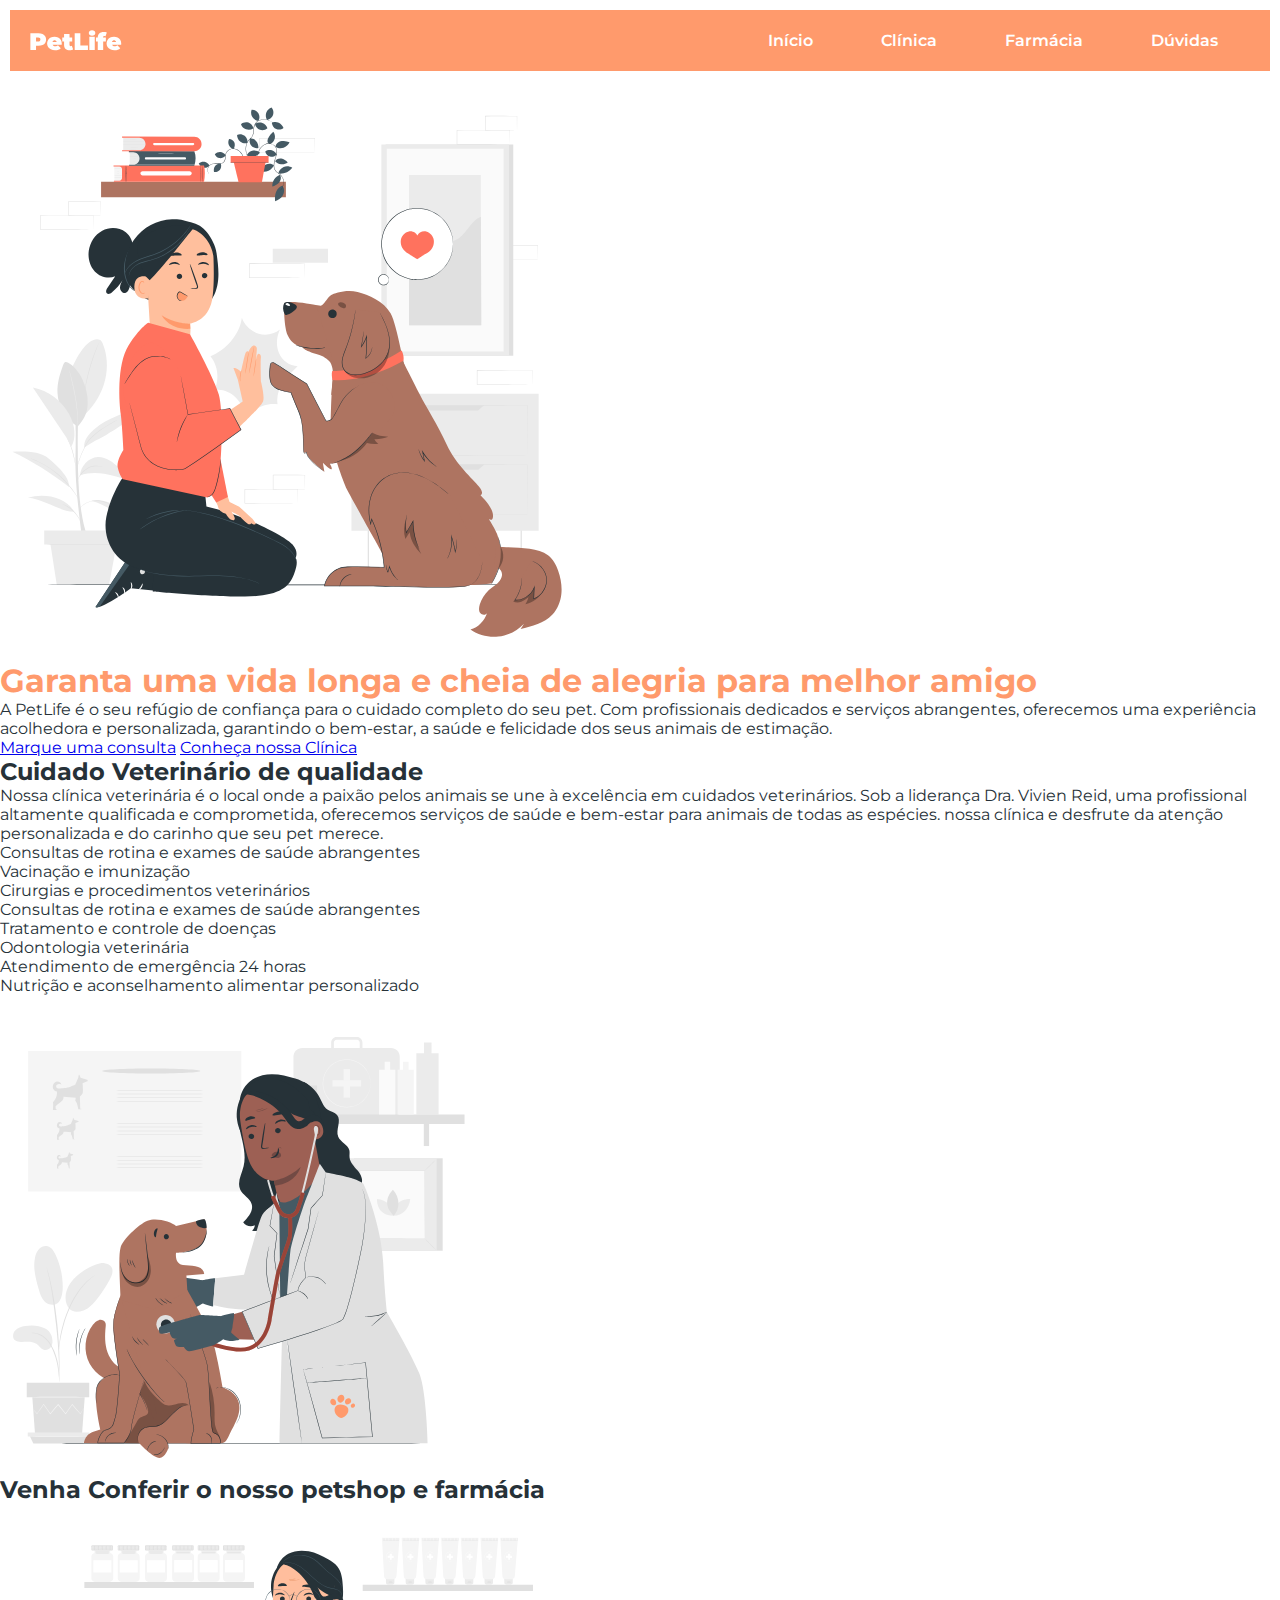
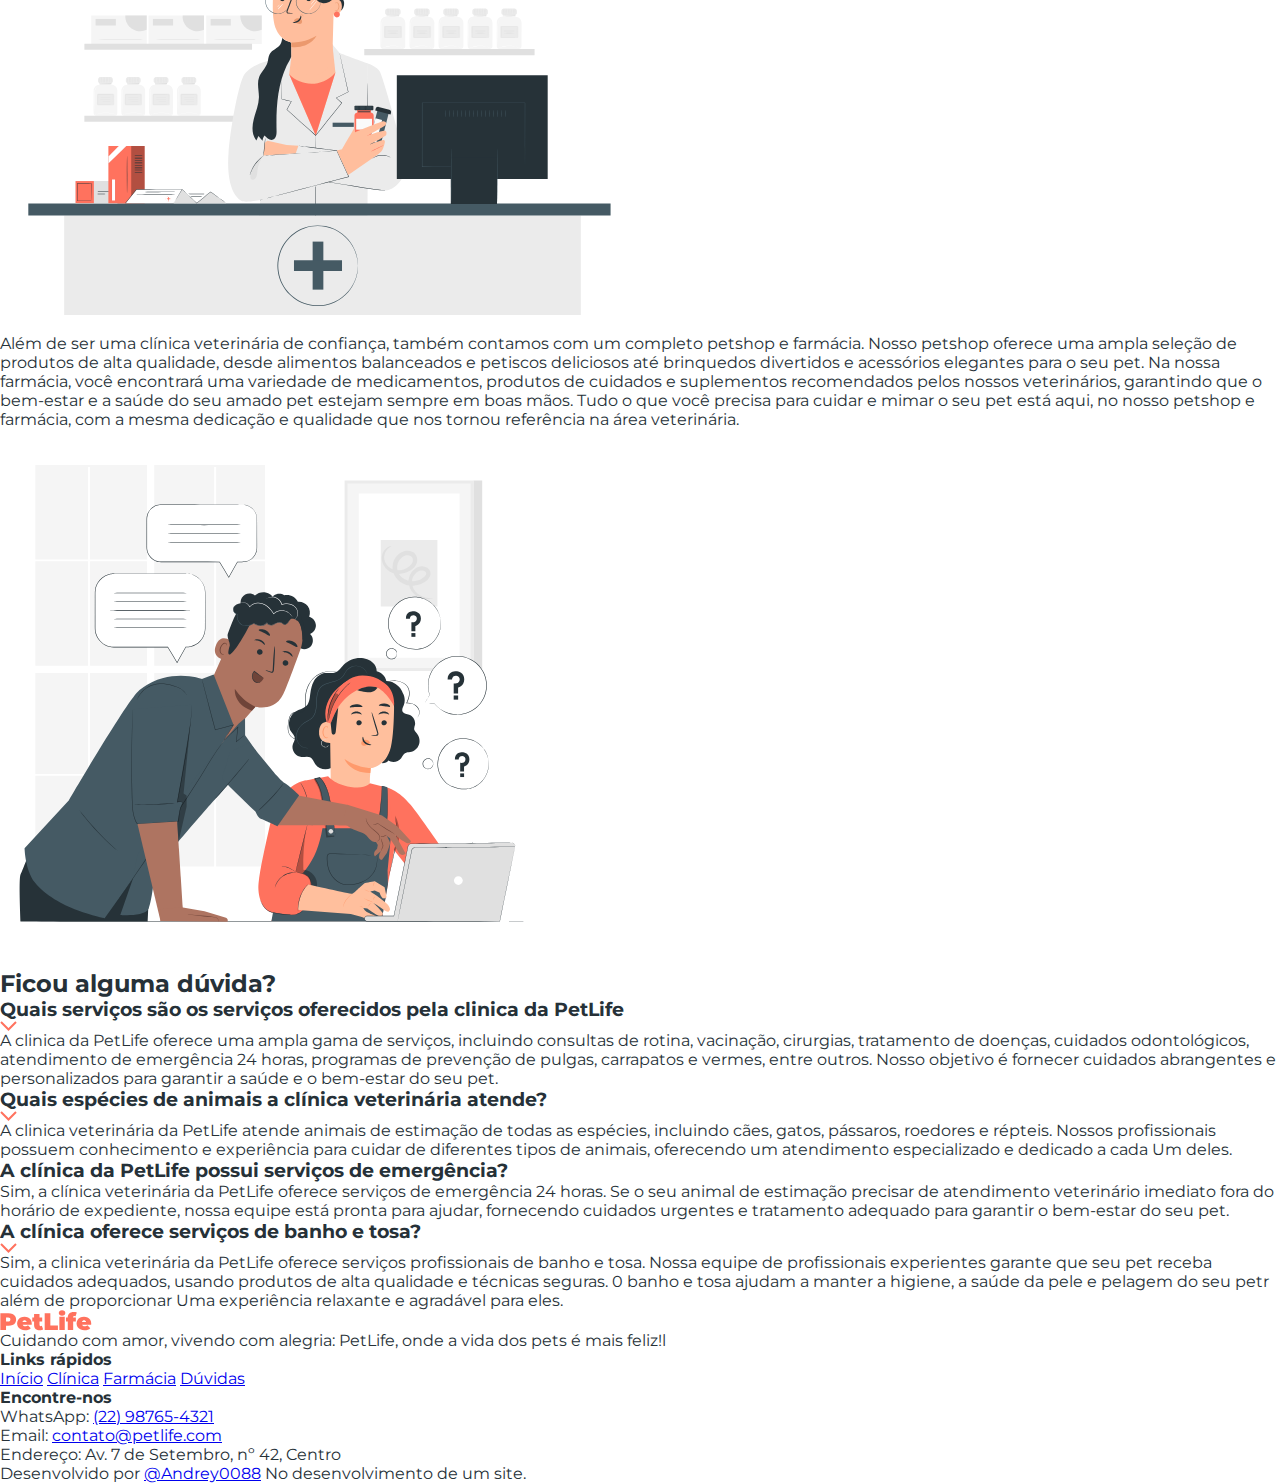
<file: index.html>
<html>

<head>
    <title>PetLife</title>
    <meta name="description" content="Garanta uma vida longa e cheia de alegria para o seu melhor amigo">

    <!-- Cascading Style Sheets -->
    <link rel="stylesheet" href="index.css"> <!-- rel: tipo de relacionamento: folha de estilo-->
    <link rel="preconnect" href="https://fonts.googleapis.com">
    <link rel="preconnect" href="https://fonts.gstatic.com" crossorigin>
    <link href="https://fonts.googleapis.com/css2?family=Montserrat:wght@400;600&display=swap" rel="stylesheet">
</head>

<body>
    <header style="background-color: #FF9A6C">
        <a href="index.html">
            <!--o "a" é o ancora, e define o destino por meio do href, o href é um atributo da tag "a" -->
            <img src="img\logo-white.svg" alt="PetLife">
        </a>

        <nav>
            <a href="#inicio">Início</a> <!--o # indica uma seção dentro da página atual.-->
            <a href="#clinica">Clínica</a>
            <a href="#farmacia">Farmácia</a>
            <a href="#duvidas">Dúvidas</a>
        </nav>
    </header>

    <main>
        <section id="inicio"> <!--Identificador, para a linha 16 saber onde ir-->
            <img src="img/start-img.svg" alt="capa" width="580" height="580"> <!-- colocando a imagem da capa-->

            <!--Criar um parágrafo menor com 2 botões: -->
            <div>
                <!--div serve apenas para agrupar, serve para divisão,apenas dividir o conteúdo, bom para organizar o conteúdo com o CSS posteriormente-->
                <h1>Garanta uma vida longa e cheia de alegria para melhor amigo</h1>
                <p>A PetLife é o seu refúgio de confiança para o cuidado completo do seu pet. Com profissionais
                    dedicados e serviços abrangentes, oferecemos uma experiência acolhedora e personalizada, garantindo
                    o bem-estar, a saúde e felicidade dos seus animais de estimação.</p>
                <a href="https://wa.me/5522987654321" target="_blank">Marque uma consulta</a>
                <!--abre o whatsapp par enviar mensagem-->
                <!-- o blank abre uma nova aba, vazia, para abrir o link, sem sair da página principal.-->
                <a href="#clinica">Conheça nossa Clínica</a>
            </div>
        </section>

        <section id="clinica"> <!-- criando seção sobre clinica-->
            <div>
                <h2>Cuidado Veterinário de qualidade</h2>
                <p>
                    Nossa clínica veterinária é o local onde a paixão pelos animais se une à excelência em cuidados
                    veterinários. Sob a liderança Dra. Vivien Reid, uma profissional altamente qualificada e
                    comprometida, oferecemos serviços de saúde e bem-estar para animais de todas as
                    espécies. nossa clínica e desfrute da atenção personalizada e do carinho que seu
                    pet merece.
                </p>
                <ul> <!--elemento de lista, "ol" é ordenador, o "ul" não é ordenado-->
                    <li>Consultas de rotina e exames de saúde abrangentes</li>
                    <li>Vacinação e imunização</li>
                    <li>Cirurgias e procedimentos veterinários</li>
                    <li>Consultas de rotina e exames de saúde abrangentes</li>
                    <li>Tratamento e controle de doenças</li>
                    <li>Odontologia veterinária</li>
                    <li>Atendimento de emergência 24 horas</li>
                    <li>Nutrição e aconselhamento alimentar personalizado</li>
                </ul>
            </div>
            <img src="img/clinic-img.svg" alt="" width="480" height="480" loading="lazy">
        </section>

        <section id="farmacia"> <!-- deve ser igual á linha 18, para a navegação funcionar-->
            <h2>Venha Conferir o nosso petshop e farmácia</h2>
            <img src="img/shop-img.svg" alt="" width="645" height="=430" loading="lazy">
            <p>
                Além de ser uma clínica veterinária de confiança, também contamos com um completo petshop e
                farmácia. Nosso petshop oferece uma ampla seleção de produtos de alta qualidade, desde alimentos
                balanceados e petiscos deliciosos até brinquedos divertidos e acessórios elegantes para o seu pet. Na
                nossa farmácia, você encontrará uma variedade de medicamentos, produtos de cuidados e suplementos
                recomendados pelos nossos veterinários, garantindo que o bem-estar e a saúde do seu amado pet estejam
                sempre em boas mãos. Tudo o que você precisa para cuidar e mimar o seu pet está aqui, no nosso petshop e
                farmácia, com a mesma dedicação e qualidade que nos tornou referência na área veterinária.
            </p>
        </section>

        <section id="duvidas">
            <img src="img/faq-img.svg" alt="" width="540" height="540" loading="lazy">

            <div>
                <h2>Ficou alguma dúvida?</h2>
                <div>
                    <h3>Quais serviços são os serviços oferecidos pela clinica da PetLife</h3>
                    <img src="img/arrow-down.svg" alt="">
                    <p>A clinica da PetLife oferece uma ampla gama de serviços, incluindo consultas de rotina,
                        vacinação, cirurgias, tratamento de doenças, cuidados odontológicos, atendimento de emergência
                        24 horas, programas de prevenção de pulgas, carrapatos e vermes, entre outros. Nosso objetivo é
                        fornecer cuidados abrangentes e personalizados para garantir a saúde e o bem-estar do seu pet.
                    </p>
                </div>

                <h3>Quais espécies de animais a clínica veterinária atende?</h3>
                <img src="img/arrow-down.svg" alt="">
                <p>A clinica veterinária da PetLife atende animais de estimação de todas as espécies, incluindo
                    cães, gatos,
                    pássaros, roedores e répteis. Nossos profissionais possuem conhecimento e experiência para
                    cuidar de
                    diferentes tipos de animais, oferecendo um atendimento especializado e dedicado a cada Um
                    deles.</p>
            </div>

            <div>
                <h3>A clínica da PetLife possui serviços de emergência?</h3>
                <p> Sim, a clínica veterinária da PetLife oferece serviços de emergência 24 horas. Se o seu
                    animal de estimação
                    precisar de atendimento veterinário imediato fora do horário de expediente, nossa equipe está
                    pronta para
                    ajudar, fornecendo cuidados urgentes e tratamento adequado para garantir o bem-estar do seu
                    pet.</p>
            </div>

            <div>
                <h3>A clínica oferece serviços de banho e tosa?</h3>
                <img src="img/arrow-down.svg" alt="">
                <p>Sim, a clinica veterinária da PetLife oferece serviços profissionais de banho e tosa. Nossa
                    equipe de
                    profissionais experientes garante que seu pet receba cuidados adequados, usando produtos de
                    alta qualidade e
                    técnicas seguras. 0 banho e tosa ajudam a manter a higiene, a saúde da pele e pelagem do seu
                    petr além de
                    proporcionar Uma experiência relaxante e agradável para eles.</p>
            </div>
        </section>
    </main>

    <footer>
        <div>
            <img src="img/logo.svg" alt="PetLife">
            <p>Cuidando com amor, vivendo com alegria: PetLife, onde a vida dos pets é mais feliz!l</p>
        </div>

        <div>
            <strong>Links rápidos</strong>
            <nav>
                <a href="#inicio">Início</a> <!--o # indica uma seção dentro da página atual.-->
                <a href="#clinica">Clínica</a>
                <a href="#farmacia">Farmácia</a>
                <a href="#duvidas">Dúvidas</a>
            </nav>
        </div>

        <div>
            <strong>Encontre-nos</strong>
            <p>WhatsApp: <a href="https://wa.me/5522987654321" target="_blank">(22) 98765-4321 </a></p>
            <p>Email: <a href="mailto:contato@petlife.com" target="_blank">contato@petlife.com</a></p>
            <p>Endereço: Av. 7 de Setembro, nº 42, Centro</p>
        </div>

    </footer>

    <div>
        Desenvolvido por <a href="https://github.com/Andrey0088" target="_blank">@Andrey0088</a>
        No desenvolvimento de um site.
    </div>
</body>

</html>
</file>
<file: index.css>
* { 
    box-sizing: border-box; /* faz calcular as bordas por meio do padding */ 
    font-family: 'Montserrat', sans-serif; /* colocado no index.html, linhas iniciais. 
    Caso o montserrta nao funcione, tem a segunda opção: sans-serif */

    margin: 0; /* tirar as margens dos elementos, oq permite retirar as diferenças de um navegador para outro, para ficar igual em todos os navegadores ou dispositivos, já q o navegador define a margem por padrão. */ 
    padding: 0;
}

body{
    color: #263138
}

header {
    background-color: #FF9A6C;
    display: flex; /* O flex permite usar as propriedades para alinhar e justificar, nas proximas linhas:     */
    align-items: center; /* alinha itens na vertical */
    justify-content: space-between;  /* HORIZONTAL , e dá um espaço entre os elemntos*/
    margin: 10px;
    border: 10px solid #FF9A6C;
    padding-top: 10px;
    padding-right: 10px;
    padding-left: 10px;
    padding-bottom: 10px;

}

h1{
    color: #FF9A6C;
}

/*  para alterar a cor de todos os links:   */

            /*
a {
    color: #000000;   } 
            */          

/* para alterar só o "a" que está dentro do header: */

header a {
    color: #5500ff;
}

/* para alterar o "a"(tag para link) que está dentro de um nav q está dentro de um header: */
header nav a {
    color: #ffffff;
    font-weight: 600; /* NEGRITO */
    padding: 32px;
    text-decoration: none; /* Tira o sublinhado */
}
</file>
